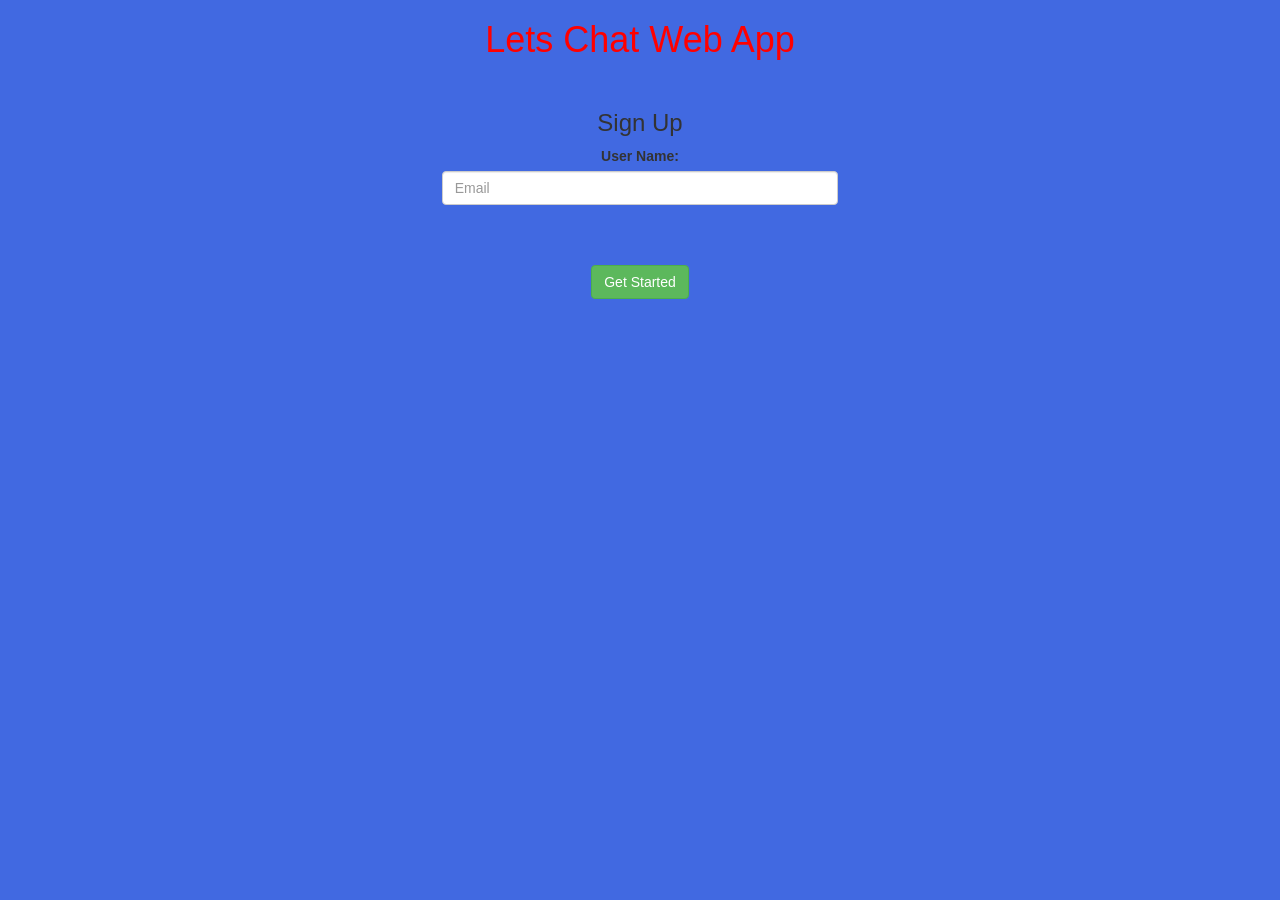
<file: index.html>
<!DOCTYPE html>
<html>
<head>
	<title>Chat App</title>

<meta name="viewport" content="width=device-width, initial-scale=1">
<link rel="stylesheet" href="https://maxcdn.bootstrapcdn.com/bootstrap/3.4.0/css/bootstrap.min.css">
<script src="https://ajax.googleapis.com/ajax/libs/jquery/3.4.1/jquery.min.js"></script>
<script src="https://maxcdn.bootstrapcdn.com/bootstrap/3.4.0/js/bootstrap.min.js"></script>

<link rel="stylesheet" type="text/css" href="kwitter.css">

<script src="kwitter.js"></script>
</head>
<body>
<center>
	<h1>Lets Chat Web App</h1>
	<br>
	<h3>Sign Up</h3>
	<div class="col-lg-4 col-sm-8 col-xs-11 login_div1">
		<label>User Name:</label>
		<input type="text" id="player1_name_input" class="form-control" placeholder="Email">
		<br>
	</div>
	<br>
	<br>
	<button class="btn btn-success" onclick="addUser()" >Get Started</button>
</center> 
</body>
</html>
</file>
<file: kwitter.css>
body{
    background-color:royalblue;
}
.login_div1{
    float: none;
 border-radius: 15px;

}
h1{
    color:red;
    font-family: 'Lucida Sans', 'Lucida Sans Regular', 'Lucida Grande', 'Lucida Sans Unicode', Geneva, Verdana, sans-serif;

}
img{
    width: 100px;
    
}
#output{
    padding: 10px;
    width: 80%;
    background: white;
    border-radius: 15px;
}
.color_white
{
	color: white
}

.user_tick
{
	width:20px;
}
.message_h4
{
	padding-left:5px;color:grey;
}
.input_div_message_page
{
	position: fixed;bottom: 0px;width: 100%;background: rgba(255,255,255,0.8);
}
.input_div_message_page label
{
	color: black;
}
.input_div_message_page #msg
{
	width: 80%;
}
.input_div_message_page button
{
	margin-top: 15px;
	width: 50%; 
}
</file>
